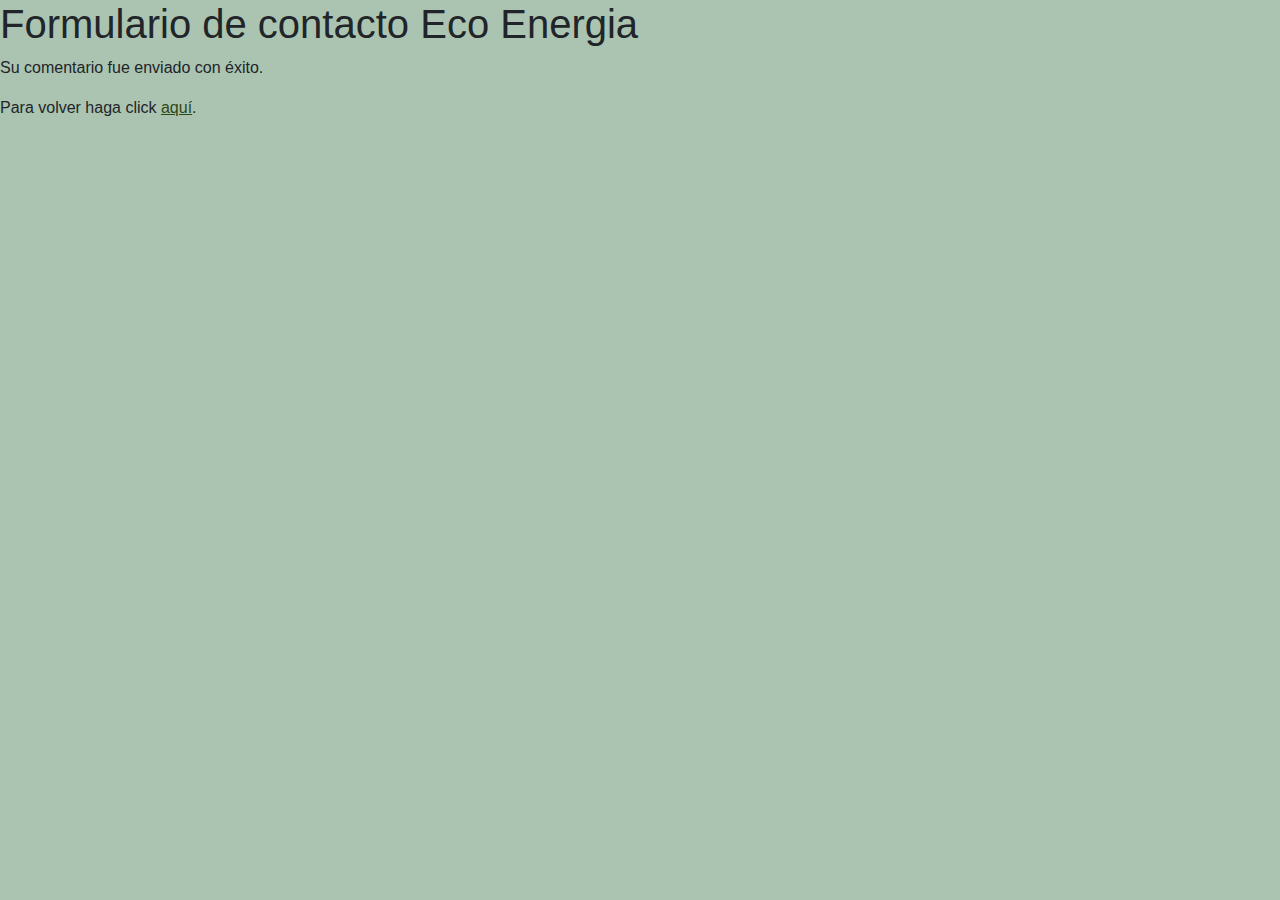
<file: enviado.html>
<!DOCTYPE html>
<html lang="es">

<head>
    <meta charset="UTF-8">
    <title>Arce Walter -2do Parcial- DWN2AV - 2023</title>
    <meta name="viewport" content="width=device-width, initial-scale=1">
    <link rel="stylesheet" href="css/bootstrap.min.css">
    <link rel="stylesheet" type="text/css" href="css/estilo.css">

</head>


<body>
    <h1>Formulario de contacto Eco Energia</h1>
    <p>Su comentario fue enviado con éxito.</p>
    <p>Para volver haga click <a href="index.html">aquí</a>.</p>
</body>

</html>
</file>
<file: css/estilo.css>
.header p {
    font-size: 2rem;
    margin: 0;
}

a {
    color: #2D4815 !important;
    font-family: "Montserrat", sans-serif !important;

}
a:hover{
    color: #ffffff !important;
}


body {
    background-color: rgba(27, 95, 43, 0.37);
    font-family: "Montserrat", sans-serif;

}

#logo-heading {
    background-image: url('images/980w/logo_1.png');
    background-repeat: no-repeat;
    background-position: center center;
    background-size: contain;
    text-indent: -9999px;
    height: 0px;
}

footer {
    background-color: rgba(27, 95, 43, 0.7);
    color: white;
    font-family: "Raleway", Helvetica, sans-serif;
    font-weight: normal;
    text-align: center;
    padding: 20px 0;

}
footer div{
    display: flex;
    flex-wrap: wrap;
}

footer a {
    text-decoration: none;
    color: white;
    margin: 0 20px;
}
footer a:hover {
    color: white;
}


h2 {
    font-family: "Raleway", sans-serif;
    color: #A6CE88;
    text-shadow: 2px 2px 4px rgba(0, 0, 0, 0.5);
    margin-left: 20px;
    padding: 1rem;
}

h3 {
    font-family: "Raleway", sans-serif;
    color: #2D4815
}

.video-iframe {
    width: 500px;
    height: 315px;
}

.carousel-control-next {
    background-color: rgba(0, 128, 0, 0.5);

}
.carousel-control-prev {
    background-color: rgba(0, 128, 0, 0.5);
}

section article div > div {
    background-color: #A6CE88;
}

section article div > div > img {
    max-width: 50%;
    max-height: 50%;
    border: 2px solid black;
}


form {
    max-width: 600px;
    margin: 0 auto;
    padding: 0;
    display: flex;
    flex-direction: column;
    align-items: center;

}

label {
    display: block;
    margin-bottom: 0.5rem;
    font-family: "Montserrat", sans-serif;
    color: #1B5F2B;
}

input[type="text"],

input[type="email"],

input[type="checkbox"],

input[type="radio"] {
    width: 100%;
    padding: 0.5rem;
    margin-bottom: 1rem;
    border-radius: 5px;
    border: 1px solid #ccc;
    font-size: 16px;
    background-color: #1B5F2B;
}
textarea {
    width: 100%;
    padding: 0.5rem;
    margin-bottom: 1rem;
    border-radius: 5px;
    border: 1px solid #ccc;
    font-size: 16px;
    background-color: #1B5F2B;
}

input[type="radio"] {
    position: absolute;
    opacity: 0;
    cursor: pointer;
    height: 0;
    width: 0;
}

input.checkmark {
    display: inline-block;
    height: 25px;
    width: 25px;
    background-color: #1B5F2B;
    border-radius: 50%;
    margin-right: 10px;
    position: relative;
    top: 6px;
    border: 1px solid #ccc;
}

input[type="radio"]:checked + .checkmark:after {
    content: "";
    display: block;
    position: absolute;
    top: 3px;
    left: 3px;
    width: 15px;
    height: 15px;
    border-radius: 50%;
    background: #1B5F2B;
}

input[type="submit"] {
    padding: 0.5rem 1rem;
    background-color: #1B5F2B;
    color: #fff;
    border: none;
    border-radius: 5px;
    font-size: 16px;
    cursor: pointer;
    margin-bottom: 1rem;
}
</file>
